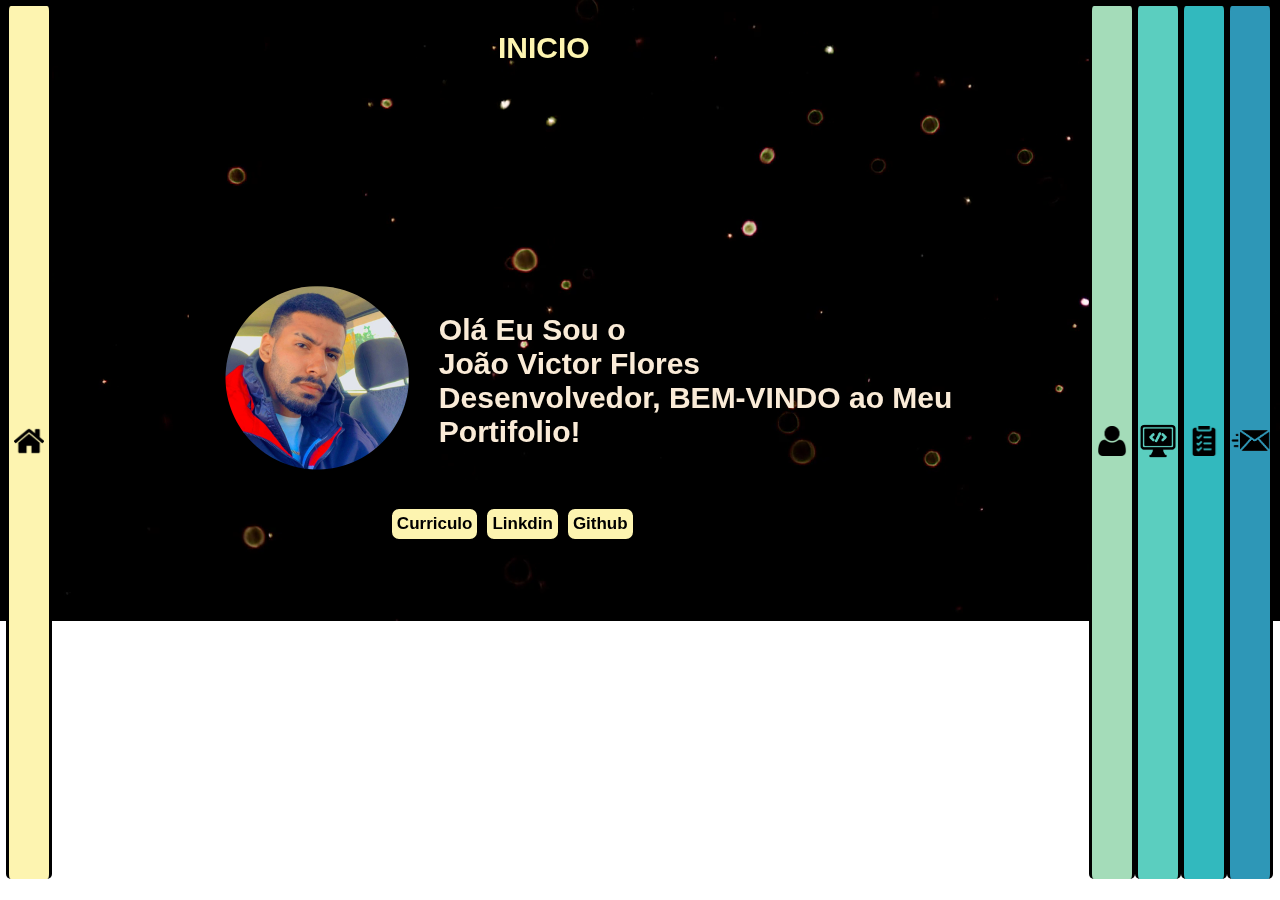
<file: index.html>
<!DOCTYPE html>
<html lang="pt-br">
    <head>
        <meta charset="UTF-8">
        <meta http-equiv="X-UA-Compatible" content="IE=edge">
        <meta name="viewport" content="width=device-width, initial-scale=1.0">
        <link rel="shortcut icon" href="./imagems/perfil-pessoal.png" type="image/x-icon" />
        <link rel="stylesheet" href="./css/estilo.css">

        <title>Joao Victor Flores</title>

    </head>

    <body>
        <div class="video">
            <video autoplay muted loop>
                <source src="./video/particulas-9111.mp4" type="video/mp4">
            </video>
        </div>
        <div class="container">
            <main class="barra1">
                <a href="index.html"><img class="imagem1" src="./imagems/casa-removebg-preview.png" alt=""></a>
                
            </main>
                <main class="container1">
                        <h2 class="escrita1">INICIO</h2>
                            <div class="containerperfil">
                                <img class="perfil" src="./imagems/Design sem nome (4).png" alt="">
                                <h2 class="escrita">
                                    Olá Eu Sou o <br>
                                    João Victor Flores <br>
                                    Desenvolvedor, BEM-VINDO ao Meu <br>
                                    Portifolio!
                                </h2>
                            </div>  
                    <div class="botoes">
                        <a href="./Curriculo.pdf" target="_blank"><button class="bt1">Curriculo</button></a>
                        <a href="https://www.linkedin.com/in/joão-v-f-costa/" target="_blank"><button class="bt2">Linkdin</button></a>
                        <a href="https://github.com/JVFlorees" target="_blank"><button class="bt3">Github</button></a>
                    </div>
                </main>
                <div class="containerbarras2">
                    <main class="barra2">
                        <a href="./sobremim.html"><img class="imagem2" src="./imagems/forma-do-usuario-removebg-preview-removebg-preview.png" alt=""></a>
                    </main>
                    <main class="barra3">
                        <a href="./habilidades.html"><img class="imagem3" src="./imagems/programacao-da-web-removebg-preview.png" alt=""></a>
                    </main>
                    <main class="barra4">
                        <a href="./projetos.html"><img class="imagem4" src="./imagems/lista-de-afazeres-removebg-preview.png" alt=""></a>
                    </main>
                    <main class="barra5">
                        <a href="./contato.html"><img class="imagem5" src="./imagems/enviar-correio-removebg-preview.png" alt=""></a>
                    </main>  
                </div> 
        </div>

    </body>
</html>
</file>
<file: css/estilo.css>
body{
    margin: 6px;
    padding: 0;
}
/* -- Começo da Pagina index -- */

.video{
    overflow: hidden;
    position: absolute;
    right: 0px;
    bottom: 0px;
    min-width: 100%;
    min-height: 95%;
    width: 100vh;
    height: 100%;
    z-index: -100;

}

.video video{
    position: fixed;
    top: 0;
    left: 0;
    object-fit: cover;
    width: 115%;
}

.container{
    display: flex;
    height: 97vh;
    width: 99vw;
    flex-direction: row;
    justify-content: space-between
}

.barra1{
    display: flex;
    border-radius: 5px;
    justify-content: center;
    align-items: center;
    border-style: solid;
    border-width: 0px 3px;
    border-color: rgb(0, 0, 0);
    background-color: #fdf4b0;
    width: 40px;
    height: auto;
}

.imagem1{
    min-width: 100%;
    min-height: 95%;
    width: 30px;
    height: 30px;
}

.container1{
    display: flex;
    padding: 0px 60px;
    flex-direction: column;
    /* 100vw equivale a largura total da tela do usuario*/
}

.escrita1{
    font-family:'Rubik', sans-serif;
    color: #fdf4b0;
    font-size: 30px;
    width: 710px;
    height: 200px;
    text-align: center;
}

.containerperfil{
    display: flex;
    align-items: center;
}

.perfil{
    width: 250px;
    height: 250px;
}

.escrita{
    font-family:'Rubik', sans-serif;
    color: antiquewhite;
    font-size:30px
}
.botoes{
    padding-left: 200px;
}

.bt1{
    font-weight: bold;
    background-color: #fdf4b0;
    border-radius: 10px;
    border: black solid;
    font-size: 17px;
    padding: 5px;
    transition: 0.3s;
}
.bt1:hover{
    background-color: rgb(218, 102, 22);
    transform: scale(1.2);
}

.bt2{
    font-weight: bold;
    background-color: #fdf4b0;
    border-radius: 10px;
    border: black solid;
    font-size: 17px;
    padding: 5px;
    transition: 0.3s;
}
.bt2:hover{
    background-color: rgb(218, 102, 22);
    transform: scale(1.2);
}

.bt3{
    font-weight: bold;
    background-color: #fdf4b0;
    border-radius: 10px;
    border: black solid;
    font-size: 17px;
    padding: 5px;
    transition: 0.3s;
}
.bt3:hover{
    background-color: rgb(218, 102, 22);
    transform: scale(1.2);
}

.containerbarras2{
    display: flex;
}

.barra2{
    display: flex;
    border-radius: 5px;
    justify-content: center;
    align-items: center;
    border-style: solid;
    border-width: 0px 3px;
    border-color: rgb(0, 0, 0);
    background-color: #a4dcb9;
    width: 40px;
    height: auto;
}
.barra3{
    display: flex;
    border-radius: 5px;
    justify-content: center;
    align-items: center;
    border-style: solid;
    border-width: 0px 3px;
    border-color: rgb(0, 0, 0);
    background-color: #5bcebf;
    width: 40px;
    height: auto;
}
.barra4{
    display: flex;
    border-radius: 5px;
    justify-content: center;
    align-items: center;
    border-style: solid;
    border-width: 0px 3px;
    border-color: rgb(0, 0, 0);
    background-color: #32b9be;
    width: 40px;
    height: auto;
}
.barra5{
    display: flex;
    border-radius: 5px;
    justify-content: center;
    align-items: center;
    border-style: solid;
    border-width: 0px 3px;
    border-color: rgb(0, 0, 0);
    background-color: #2e97b7;
    width: 40px;
    height: auto;
}

.imagem2{
    width: 30px;
    height: 30px;
}

.imagem3{
    width: 40px;
    height: 40px;
}

.imagem4{
    width: 30px;
    height: 30px;
}

.imagem5{
    width: 45px;
    height: 45px;
}

/* -- Fim da Pagina Index -- */
/* -- Começo da Pagina Sobre.mim -- */

.containerbarras1{
    display: flex;
}

.container1pg2{
    display: flex;
    padding: 0px 20px;
    flex-direction: column;
    /* 100vw equivale a largura total da tela do usuario*/
}

.escritapg2{
    font-family: 'Rubik', sans-serif;
    color: #a4dcb9;
    font-size: 25px;
    width: 1000px;
    height: 150px;
    text-align: center;
}

.container2pg2{
    background-color: rgb(0, 0, 0);
    display: flex;
    align-items: center;
}

.foto{
    width: 300px;
    height: 300px;
}

.biografia{
    font-family: 'Rubik', sans-serif;
    font-size: 17px;
    color: antiquewhite;
}
/* -- Fim da Pagina Sobre.mim -- */
/* -- Começo da Pagina habilidades --*/

.escritapg3{
    font-family: 'Rubik', sans-serif;
    color: #5bcebf;
    font-size: 25px;
    width: 1000px;
    height: 150px;
    text-align: center;
}

.container1pg3{
    margin: 0px 250px;
    padding: 10px;
    width: 500px;
    height: 200px;
    display: flex;
    flex-direction: column;
    justify-content: space-around;
    flex-wrap: wrap;
    background-color: rgb(77, 75, 75);
}

.icons1{
    border-style: solid;
    border: 5px 0px;
    border-color: black;
    padding: 8px;
    display: flex;
    flex-direction: row;
    justify-content: space-around;
}

.icons2{
    border-style: solid;
    border: 5px 0px;
    border-color: black;
    padding: 8px;
    display: flex;
    flex-direction: row;
    justify-content: space-around;
}

.iconhtml{
    width: 70px;
    height: 70px;
}

.iconjs{
    width: 60px;
    height: 60px;
}

.iconcss{
    width: 70px;
    height: 70px;
}

.iconjava{
    width: 70px;
    height: 70px;
}

.iconmysql{
    width: 70px;
    height: 70px;
}
.iconpython{
    width: 70px;
    height: 70px;
}

/* -- Fim da Pagina habilidades -- */
/* -- Começo da Pagina Projetos -- */

.escritapg4{
    font-family: 'Rubik', sans-serif;
    color: #32b9be;
    font-size: 25px;
    width: 1000px;
    height: 150px;
    text-align: center;
}
.slider {
    margin: 0 auto;
    width: 820px;
    height: 400px;
    overflow: hidden;
}

.slides {
    width: 400%;
    height: 402px;
    margin-top: 10px;
    margin-left: 200px;
    display: flex;

}

.slides input {
    display: none;
}

.slide {
    width: 25%;
    position: relative;
}

.slide img {
    border-radius: 5px;
    width: 392px;
    height: 200px;
    margin-left: -117px;
}


.manual-navigation {
    position: absolute;
    width: 814px;
    margin-top: -200px;
    margin-left: -127px;
    display: flex;
    justify-content: center;
}

.manual-btn {
    border: 1px solid rgb(238, 232, 232);
    padding: 5px;
    border-radius: 10px;
    cursor: pointer;
    
    transition: 1s;
}

.manual-btn:not(:last-child) {
    margin-right: 40px;
}

.manual-btn:hover {
    background-color: #fff;
}

#radio1:checked ~ .first{
    margin-left: 0;
}

#radio2:checked ~ .first{
    margin-left: -25%;
}

#radio3:checked ~ .first{
    margin-left: -50%;
}

.navigation-auto div{
    border: 1px solid rgb(0, 0, 0);
    padding: 5px;
    border-radius: 10px;
    cursor: pointer;
    transition: 1s;
}

.navigation-auto{
    position: absolute;
    width: 800px;
    margin-top: 202px;
    margin-left: -320px;
    display: flex;
    justify-content: center;
}

.navigation-auto div:not(:last-child){
    margin-right: 40px;
}

#radio1:checked ~ .navigation-auto .auto-btn1 {
    background-color: #fff;
}

#radio2:checked ~ .navigation-auto .auto-btn2 {
    background-color: #fff;
}

#radio3:checked ~ .navigation-auto .auto-btn3 {
    background-color: #fff;
}

.pc{
    position: absolute;
    background-color: #1C1C1C;
    border-radius: 5px;
    display: flex;
    width: 760px; /* Comprimento da imagem*/
    height: 480px; /* Altura da imagem*/
    margin-top: -82px; /* Mover a imagem do PC Para cima ou Para Baixo*/
    margin-left: -205px; /* Mover a imagem do PC Para direita ou Para Esquerda*/
}

.legenda1{
    background-color: rgb(39, 38, 38);
    border-radius: 5px;
    border: solid;
    border-color: black;
    margin: 30px;
    width: 200px;
    height: 390px;
    margin-top: -210px;
    margin-left: 320px;
}

.legenda{
    background-color: rgb(39, 38, 38);
    border-radius: 5px;
    border: solid;
    border-color: black;
    margin: 30px;
    width: 200px;
    height: 320px;
    margin-top: -210px;
    margin-left: 320px;
}

.escrita-legenda{
    padding: 5px;
    color: #d1cccc;
    font-size: 15px;
    text-align: center;
}
.saiba-mais{
    position: absolute;
    margin: 50px;
    margin-top: -5px;
    background-color: rgb(235, 66, 66);
    border-radius: 10px;
    border: none;
    font-weight: bold;
    font-size: 17px;
    transition: 0.4s;
}

.saiba-mais:hover{
    background-color: rgb(233, 45, 45);
    transform: scale(1.1);
}

/* -- Fim da Pagina Projetos -- */
/* -- Começo da Pagina Contatos -- */

.escritapg5{
    font-family: 'Rubik', sans-serif;
    color: #2e97b7;
    font-size: 25px;
    width: 1050px;
    height: 150px;
    text-align: center;
}

.container1pg5{
    margin: 0px 350px;
    margin-top: -90px;
    width: 350px;
    height: 500px;
    display: flex;
    justify-content: center;
    align-items: center;
    background-color: rgb(32, 32, 32);
    border-radius: 5px;
}

.container1pg5obg{
    margin: 0px 350px;
    margin-top: -90px;
    width: 330px;
    height: 500px;
    display: flex;
    justify-content: center;
    flex-direction: column;
    align-items: center;
    border-radius: 5px;
}

.agradecimento{
    color: #d9dddf;
    font-size: 25px;
}

.form{
    font-family: 'Rubik', sans-serif;
    text-align: center;
    color: rgb(218, 162, 22);
}
.form-input{
    width: 200px;
    height: 20px;
    border-radius: 5px;
    margin: 10px;
}
.form-input3{
    width: 200px;
    height: 100px;
    border-radius: 5px;
    margin: 10px;
}

.form-input2{
    font-family: 'Rubik', sans-serif;
    width: 120px;
    height: 25px;
    border-radius: 5px;
    margin: 10px;
    background-color: #2e97b7;
    font-weight: bold;
    font-size: 15px;
    transition: 0.3s;
}

.form-input2:hover{
    transform: scale(1.1);
}

.form-input4{
    font-family: 'Rubik', sans-serif;
    width: 120px;
    height: 25px;
    border-radius: 5px;
    margin: 10px;
    background-color: #2e97b7;
    font-weight: bold;
    font-size: 15px;
    transition: 0.3s;
}

.form-input4:hover{
    transform: scale(1.1);
}

.col{
    padding: 5px;
}
.form-group{
    padding: 10px;
}

.form-control{
    margin: 5px;
}
</file>
